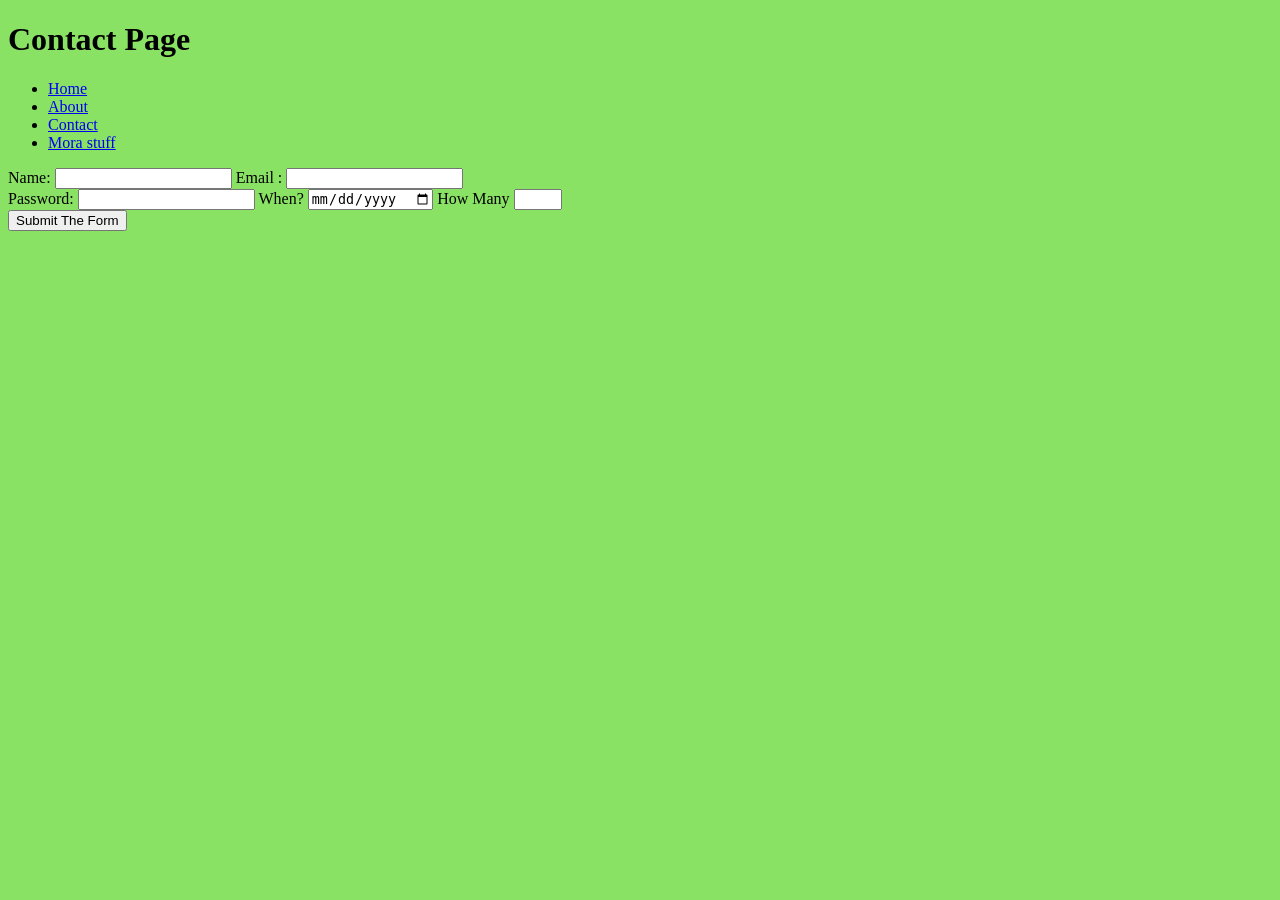
<file: Contact.html>
<!doctype html>
<html lang="en">
  <head>
    <meta charset="UTF-8" />
    <meta name="viewport" content="width=device-width, initial-scale=1.0" />
    <!-- use the link tag to attach the css file -->
    <link href="styles/styles.css" rel="stylesheet" />
    <title>Contact Me</title>
  </head>
  <body>
    <header><h1>Contact Page</h1></header>

    <nav>
      <ul>
        <!-- Navigation is often organized in lists for easier styling-->
        <li><a href="index.html">Home</a></li>
        <li><a href="About.html">About</a></li>
        <li><a href="contact.html">Contact</a></li>
        <li>
          <a href="https://imdac.github.io/" target="_blank">Mora stuff</a>
        </li>
      </ul>
    </nav>

    <main>
      <!-- HTML forms let users enter information into your site-->
      <form>
        <section>
          <!-- To link the lable with input,
             use "for" on the label matching the "id" on the input-->
          <label for="name">Name:</label>
          <input id="name" type="text" />
          <!-- With input, you can specify diffrent types of input -->
          <label for="email">Email :</label>
          <input id="email" type="email" />
        </section>
        <section>
          <!-- The section are block elemts, so these form elements will appear on the next line-->
          <label for="pass">Password:</label>
          <input id="pass" type="password" />

          <label for="when">When?</label>
          <input id="when" type="date" />

          <label for="how">How Many</label>
          <input id="how" type="Number" min="10" max="50" />
        </section>
        <section>
          <!-- To submit a form, add a submit button
             this button will submit everything contained inside of one form tag-->
          <!-- The Value attribute displays text on the button-->
          <input type="submit" value="Submit The Form" />
        </section>
      </form>
    </main>

    <footer></footer>
  </body>
</html>
</file>
<file: styles/styles.css>
/* this is a CSS comment */

body {
  background-color: rgb(137, 226, 99);
}
/* this will style all the images on your page */
img {
  height: 350px;
}
</file>
